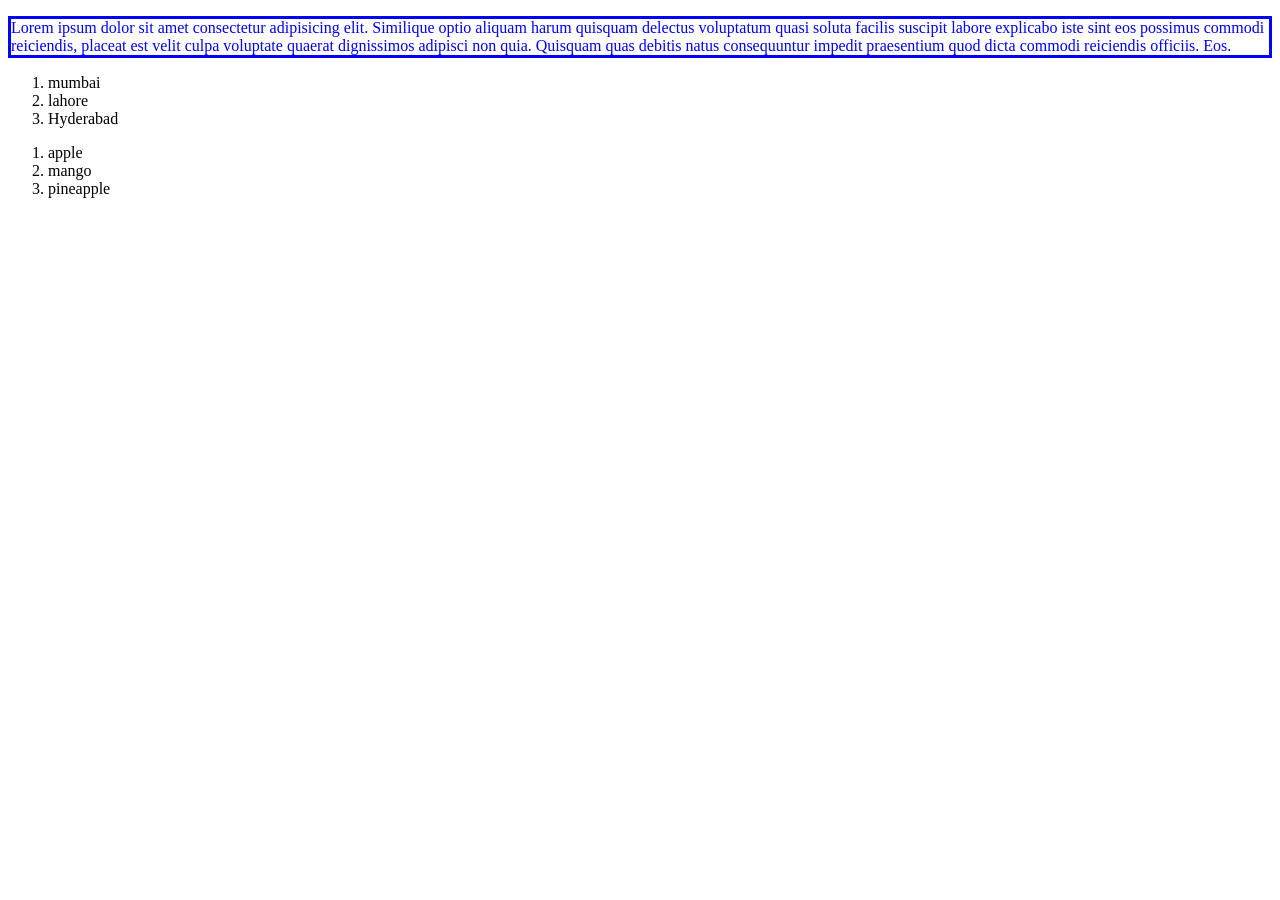
<file: day1/index.html>
<!DOCTYPE html>
<html lang="en">
<head>
    <meta charset="UTF-8">
    <meta name="viewport" content="width=, initial-scale=1.0">
    <title>Document</title>
</head>
<body>
    <p style="color:blue;border:solid;width:auto;height:20">
        Lorem ipsum dolor sit amet consectetur adipisicing elit. Similique optio aliquam harum quisquam delectus voluptatum quasi soluta facilis suscipit labore explicabo iste sint eos possimus commodi reiciendis, placeat est velit culpa voluptate quaerat dignissimos adipisci non quia. Quisquam quas debitis natus consequuntur impedit praesentium quod dicta commodi reiciendis officiis. Eos.
    </p>
    <ol>
        <li>mumbai</li>
        <li>lahore</li>
        <li>Hyderabad</li>
    </ol>
    <ol>
        <li>apple</li>
        <li>mango</li>
        <li>pineapple</li>
    </ol>
</body>
</html>
</file>
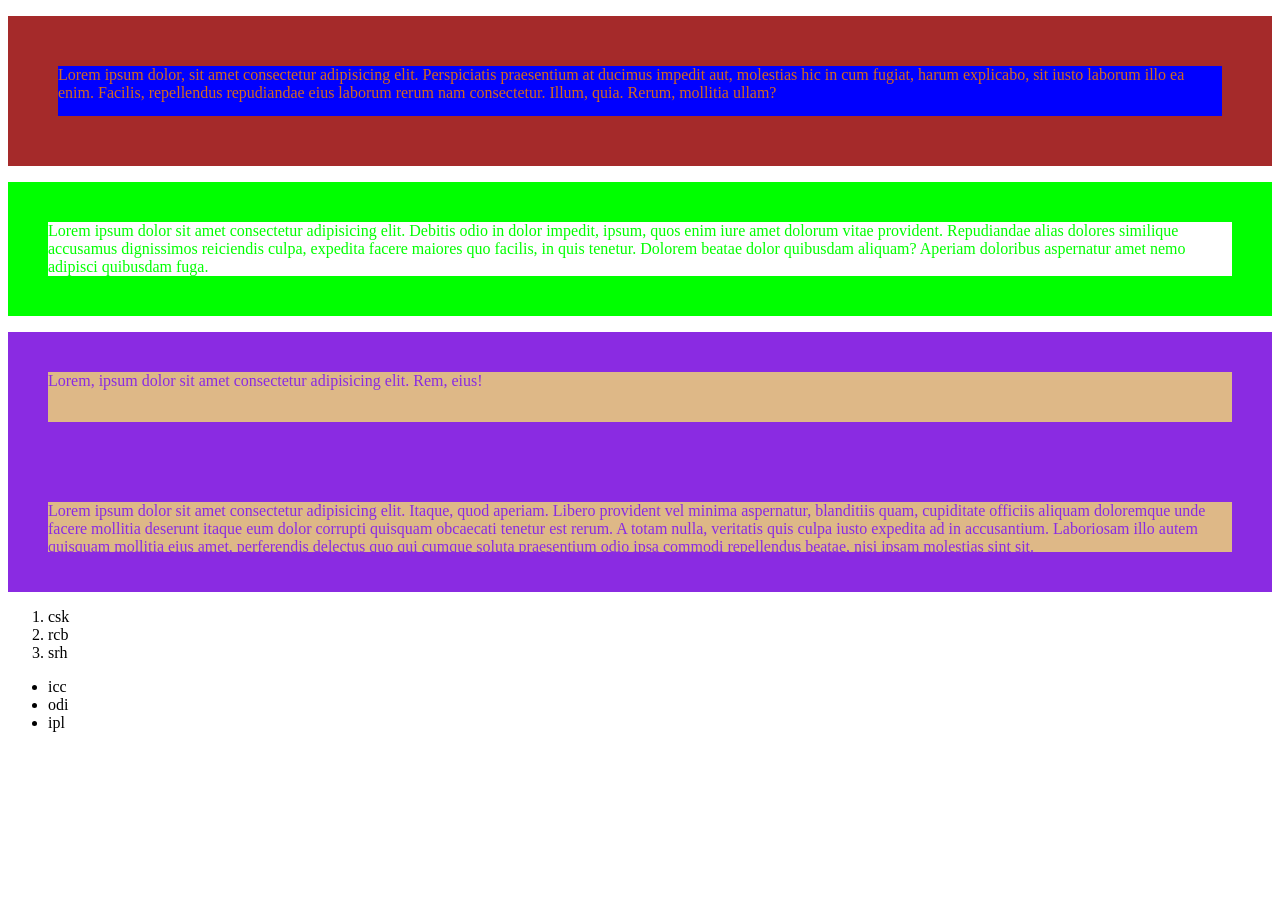
<file: day2/index.html>
<!DOCTYPE html>
<html lang="en">

<head>
    <meta charset="UTF-8">
    <meta name="viewport" content="width=device-width, initial-scale=1.0">
    <title>Document</title>
    <link rel="stylesheet" href="style.css">
</head>

<body>
    <p class="c1"Good Morning everyone>Lorem ipsum dolor, sit amet consectetur adipisicing elit. Perspiciatis praesentium at ducimus impedit aut, molestias hic in cum fugiat, harum explicabo, sit iusto laborum illo ea enim. Facilis, repellendus repudiandae eius laborum rerum nam consectetur. Illum, quia. Rerum, mollitia ullam?</p>
<p>Lorem ipsum dolor sit amet consectetur adipisicing elit. Debitis odio in dolor impedit, ipsum, quos enim iure amet dolorum vitae provident. Repudiandae alias dolores similique accusamus dignissimos reiciendis culpa, expedita facere maiores quo facilis, in quis tenetur. Dolorem beatae dolor quibusdam aliquam? Aperiam doloribus aspernatur amet nemo adipisci quibusdam fuga.</p>
<div>Lorem, ipsum dolor sit amet consectetur adipisicing elit. Rem, eius!
</div>
<div>Lorem ipsum dolor sit amet consectetur adipisicing elit. Itaque, quod aperiam. Libero provident vel minima aspernatur, blanditiis quam, cupiditate officiis aliquam doloremque unde facere mollitia deserunt itaque eum dolor corrupti quisquam obcaecati tenetur est rerum. A totam nulla, veritatis quis culpa iusto expedita ad in accusantium. Laboriosam illo autem quisquam mollitia eius amet, perferendis delectus quo qui cumque soluta praesentium odio ipsa commodi repellendus beatae, nisi ipsam molestias sint sit.</div>
<ol>
    <li>csk</li>
    <li>rcb</li>
    <li>srh</li>
</ol>
<ul>
    <li>icc</li>
    <li>odi</li>
    <li>ipl</li>
</ul>
</body>

</html>
</file>
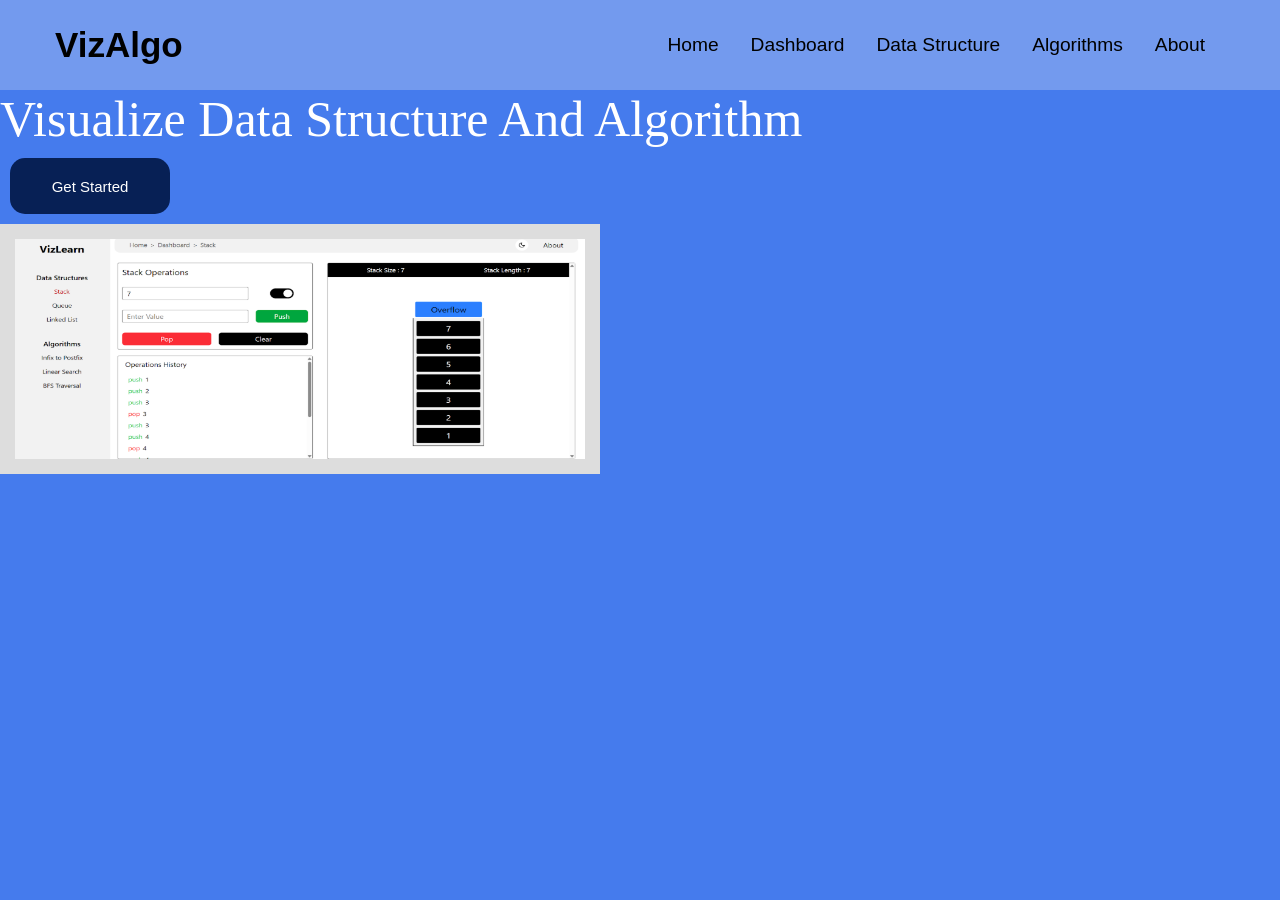
<file: day3/index.html>
<!DOCTYPE html>
<html lang="en">
<head>
    <meta charset="UTF-8">
    <meta name="viewport" content="width=device-width, initial-scale=1.0">
    <title>VizAlgo</title>
    <link rel="stylesheet" href="style.css">
    <link rel="stylesheet" href="C:\java-full-stack\day3">
</head>
<body>
    <div class="container">
        <div class="nav">
            <h1>VizAlgo</h1>
            <div class="menu">
            <a href="">Home</a>
            <a href="">Dashboard</a>
            <a href="">Data Structure</a>
            <a href="">Algorithms</a>
            <a href="">About</a>
            </div>
        </div>
        <div class="Main">
            <div class="hero">
                <h1>Visualize Data Structure And Algorithm</h1>
                <button>Get Started</button>
            </div>
            <div class="image">
                <img src="image.png" alt="C:\java-full-stack\day3">
            </div>
        </div>
    </div>
</body>
</html>
</file>
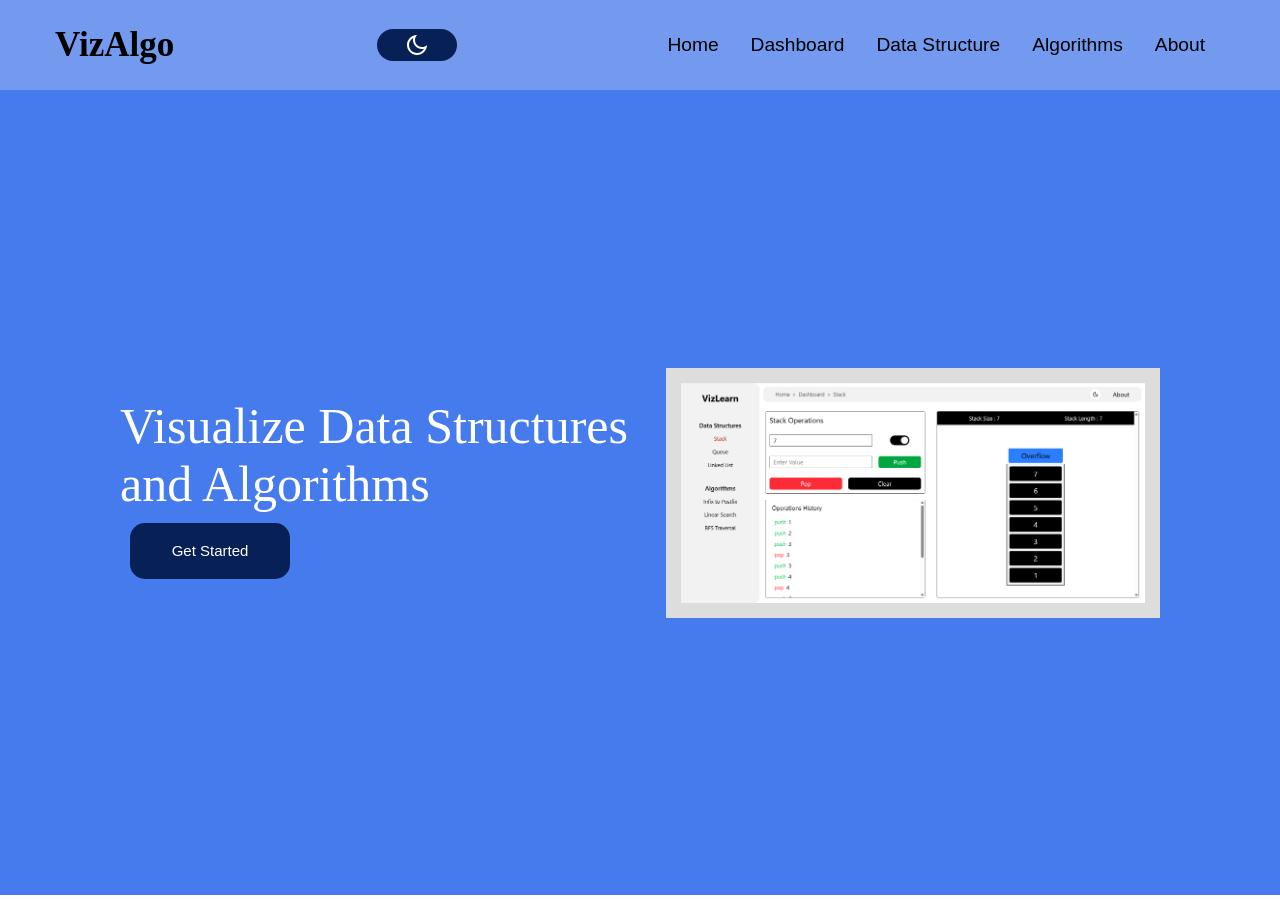
<file: day4/index.html>
<!DOCTYPE html>
<html lang="en">

<head>
    <meta charset="UTF-8">
    <meta name="viewport" content="width=device-width, initial-scale=1.0">
    <title>VizAlgo</title>
    <link rel="stylesheet" href="style.css">
</head>

<body>
    <div class="container">
        <div class="nav">
            <h1>VizAlgo</h1>
            <button class="switch"> <img src="moon-line (2).png" alt="" class="drk"> <img src="sun-line.png" alt="" class="lit"></button>
            <div class="menu">
                <a href="">Home</a>
                <a href="">Dashboard</a>
                <a href="">Data Structure</a>
                <a href="">Algorithms</a>
                <a href="">About</a>
            </div>
        </div>

        <div class="main">
            <div class="hero">
                <h1>Visualize Data Structures and Algorithms</h1>
                <button>Get Started</button>
            </div>
            <img class="img" src="image.png" alt="">
        </div>

    </div>
    <script src="./script.js"></script>
</body>

</html>
</file>
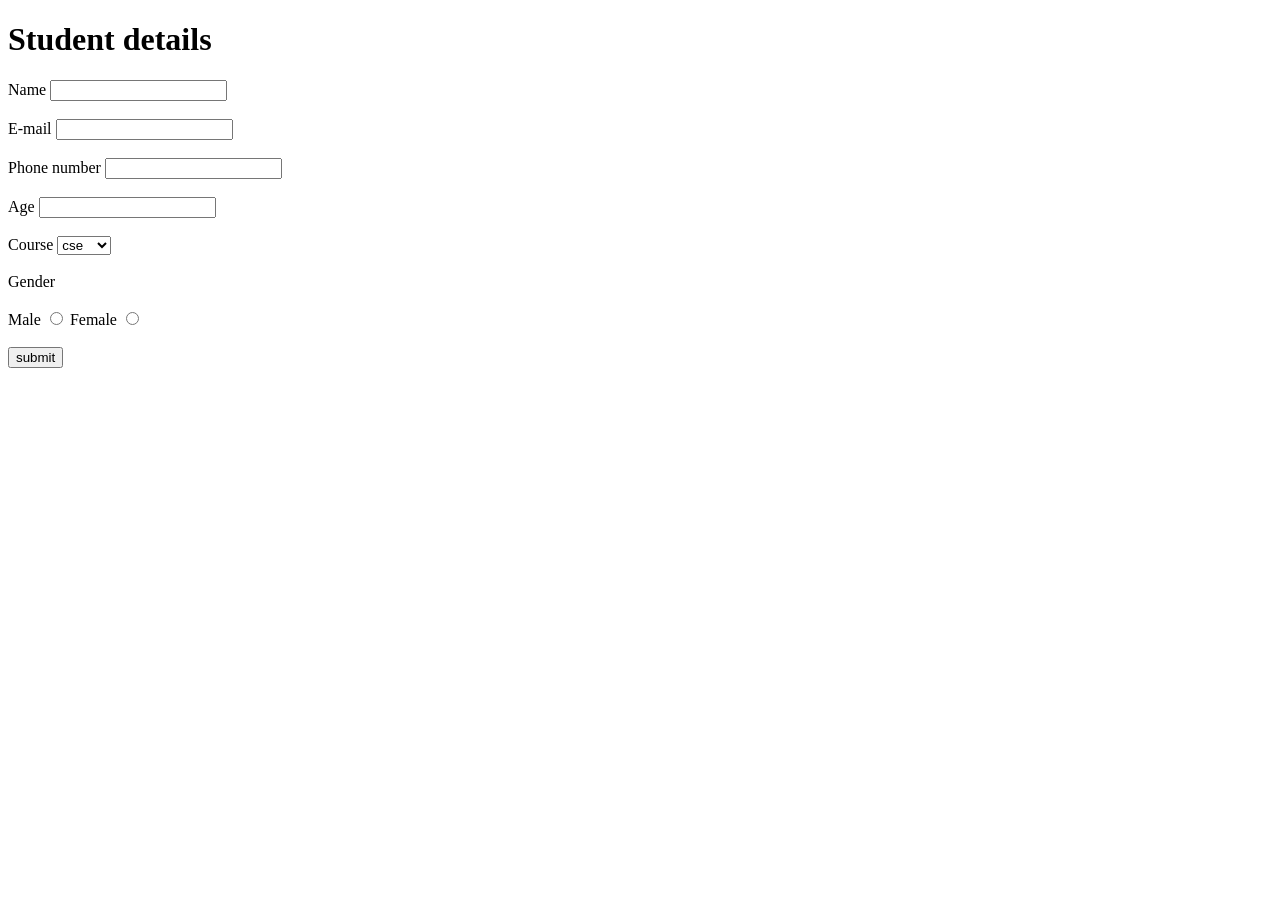
<file: day1/form.html>
<!DOCTYPE html>
<html lang="en">
<head>
    <meta charset="UTF-8">
    <meta name="viewport" content="width=device-width, initial-scale=1.0">
    <title>My form</title>
</head>
<body>
    <h1>Student details</h1>
<label for=" ">Name</label>
<input type="text">
<br><br>
<label for=" ">E-mail</label>
<input type="text">
<br><br>
<label for=" ">Phone number</label>
<input type="text">
<br><br>
<label for=" ">Age</label>
<input type="text">
<br><br>
<label for=" ">Course</label>
<select id="" name="course">
    <option value="cse">cse</option>
    <option value="AIDS">AIDS</option>
    <option value="ECE">ECE</option>
    <option value="EEE">EEE</option>
</select><br><br>
<label for="">Gender</label><br><br>
<label for=" ">Male</label>
<input type="radio"name="gender" id="male">
<label for=" ">Female</label>
<input type="radio"name="gender" id="female"><br><br>
<button for="">submit</button>
</body>
</html>
</file>
<file: day2/style.css>
p{
    color:rgb(0, 255, 0);
    border:40px solid ;
}
div{
    color:blueviolet;
    border:40px solid;
    height:50px;
    font-weight:200;
    background-color: burlywood;
    font-family:'Times New Roman',Times,serif;
   
}
.c1{
    color:chocolate;
    border:50px solid brown;
    height:50px;
    font-weight:200;
    background-color:blue;
    font-family:Cambria, Cochin, Georgia, Times, 'Times New Roman', serif

}
.c2{
    color:blue;
    font-family: 'Times New Roman', Times, serif;
    font-weight: 200;
    font-style:italic;
    display: inline;
}
*/
*/id selector*/
/*#p1{
    color:crimson;
    background-color: aqua;
    font-size: medium;
    font-family: 'Segoe UI', Tahoma, Geneva, Verdana, sans-serif;
}
#p2{
    color:blanchedalmond;
    background-color: blue;
    font-size: medium;
    font-family: 'Times New Roman', Times, serif;
}*/
/* universal selector*/
*{
    color:brown;
    background-color:blanchedalmond;
    font-family:'Franklin Gothic Medium', 'Arial Narrow', Arial, sans-serif ;
    font-size: larger;
    font-weight: 200;
}
</file>
<file: day3/style.css>
*{
    padding:0;
    margin:0;
    box-sizing:border-box;
}
.container{
    height:100vh; 
    width:100vw;
    background-color: rgb(69,123,237);
}
.nav{
    height:10%;
    width:100%;
    background-color:rgb(115,154,238);
    display:flex;
    align-items: center;
    justify-content: space-between;
    padding:35px 55px;
}
.nav h1{
    font-family: Helvetica, sans-serif;
    font-weight: 700;
    font-size:35px;
}
.nav a{
    text-decoration: none;
    color:black;
    font-family:Helvetica, sans-serif;
    padding-left: 8px;
    padding-right: 20px;
    font-size: larger;
}
img{
    height:250px;
    width:600px;
    border:15px solid #DDDDDD;
}
.main{
   width:100%;
   height:86%;
   display:flex;
   align-items: center;
   justify-content: center;
   padding:0px 120px;
}
.hero h1{
    font-size: 50px;
    color: white;
    font-weight: 500;
}
.hero button{
    background-color: rgb(7,32,85);
    color:white;
    font-family: Arial, Helvetica, sans-serif;
    width:160px;
    width:160px;
    height:3.5rem;
    border-radius: 15px;
    font-size: 15px;
    margin: 10px;
    border:none;
}
.switch{
    display:flex;
    align-items: center;
    justify-content: center;
    width:5rem;
    height:2rempx;
    justify-content: space-evenly;
    padding:5px 10px;
    border:none;
    outline:none;
    background-color: rgb(7,32,85);
    border-radius: 20px;
    cursor: pointer;
}
</file>
<file: day4/style.css>
*{
    padding: 0;
    margin: 0;
    box-sizing: border-box;
}
.container{
    height: 100vh;
    width: 100vw;
}
.nav{
    height: 10%;
    width: 100%;
    background-color: rgb(115, 154, 238);
    display: flex;
    align-items: center;
    justify-content: space-between;
    padding: 35px 55px;
}
.nav h1{]
    font-family: Helvetica, sans-serif;
    font-weight: 700;
    font-size: 35px;
}

.nav a{
    text-decoration: none;
    color: black;
    font-family: Helvetica, sans-serif;
    padding-left: 8px;
    padding-right: 20px;
    font-size: larger;
}
.img{
    height: 250px;
    width: 600px;
    border: 15px solid #DDDDDD;
}

.main{
    height: 89.48%;
    display: flex;
    align-items: center;
    justify-content: center;
    padding: 0px 120px;
    background-color: rgb(69, 123, 237);
}

.hero h1{
    font-size: 50px;
    color: white;
    font-weight: 500;
}

.hero button{
        background-color: rgb(7, 32,85);
        color: white;
        font-family: Arial, Helvetica, sans-serif;
        width: 160px;
        width: 160px;
        height: 3.5rem;
        border-radius: 15px;
        font-size: 15px;
        margin: 10px;
        border: none;
}

.switch{
    display: flex;
    align-items: center;
    width: 5rem;
    height: 2rem;
    justify-content: space-evenly;
    padding: 5px 10px;
    border: none;
    outline: none;
    background-color: rgb(7, 32,85);
    border-radius: 20px;
    cursor: pointer;
}
.switch .lit{
    display: none;
}

.dark-mode .switch{
    background-color: rgb(115, 154, 238);
}
.dark-mode .switch .drk{
    display: none;
}
.dark-mode .switch .lit{
    display:block;
}
.dark-mode .nav{
    background-color: #174098;
    color:white;
}
.dark-mode .nav a{
    color:white;
}
.dark-mode .main{
    background-color: #041a49;
}

.dark-mode .hero button{
    color: black;
    background-color: #7aa1f7;
}
</file>
